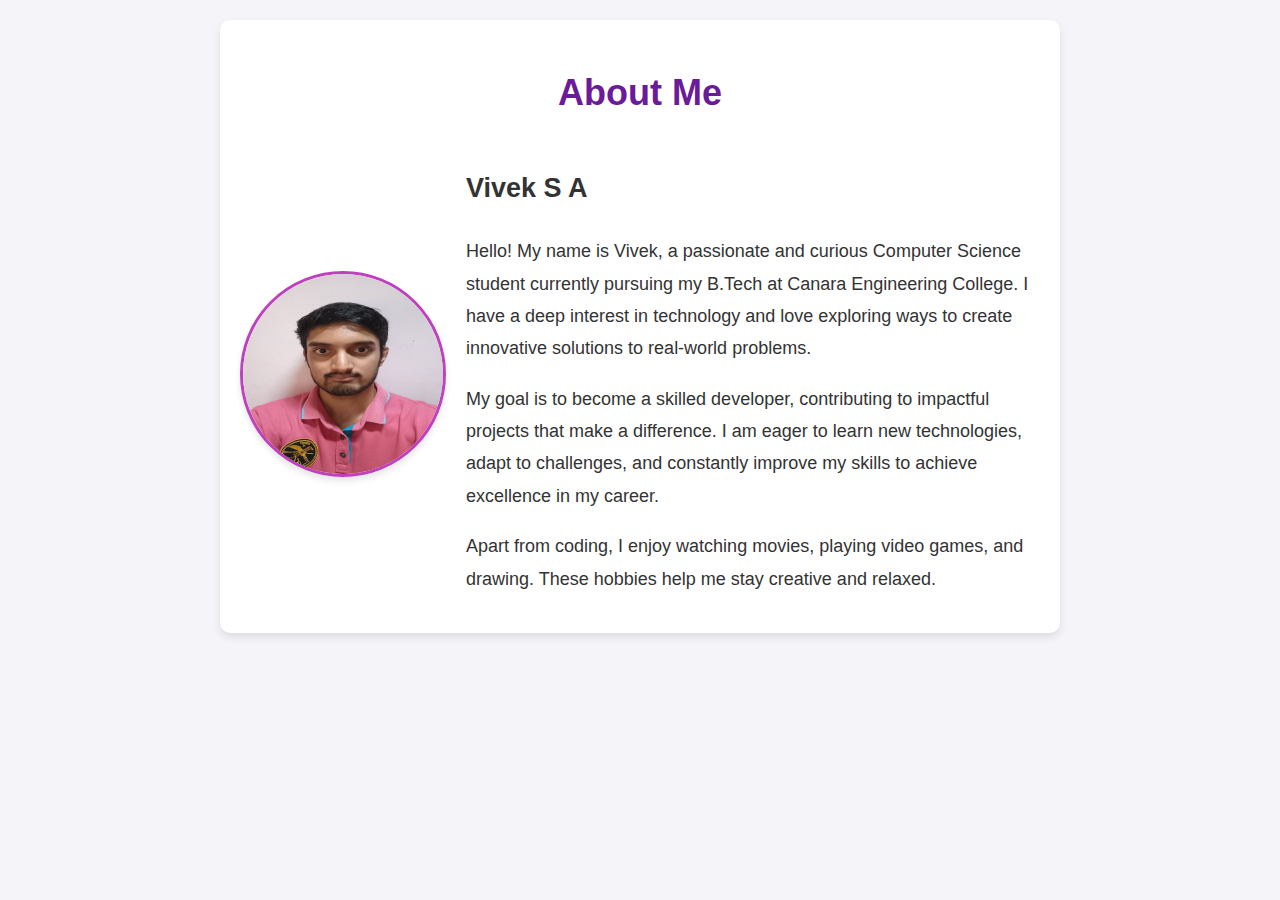
<file: bio.html>
<!DOCTYPE html>
<html lang="en">
<head>
    <meta charset="UTF-8">
    <meta name="viewport" content="width=device-width, initial-scale=1.0">
    <link rel="stylesheet" href="./bio.css">
    <title>About Me</title>
</head>
<body>
    <div class="container">
        <header>
            <h1>About Me</h1>
        </header>
        <section class="bio-section">
            <div class="bio-image">
                <!-- Add your image file name or path in the src attribute -->
                <img src="./vivek.jpg" alt="Vivek's Photo">
            </div>
            <div class="bio-content">
                <h2>Vivek S A</h2>
                <p>
                    Hello! My name is Vivek, a passionate and curious Computer Science student currently pursuing my B.Tech 
                    at Canara Engineering College. I have a deep interest in technology and love exploring ways to create 
                    innovative solutions to real-world problems.
                </p>
                <p>
                    My goal is to become a skilled developer, contributing to impactful projects that make a difference. I am eager to 
                    learn new technologies, adapt to challenges, and constantly improve my skills to achieve excellence in my career.
                </p>
                <p>
                    Apart from coding, I enjoy watching movies, playing video games, and drawing. These hobbies help me stay creative and relaxed.
                </p>
            </div>
        </section>
    </div>
</body>
</html>
</file>
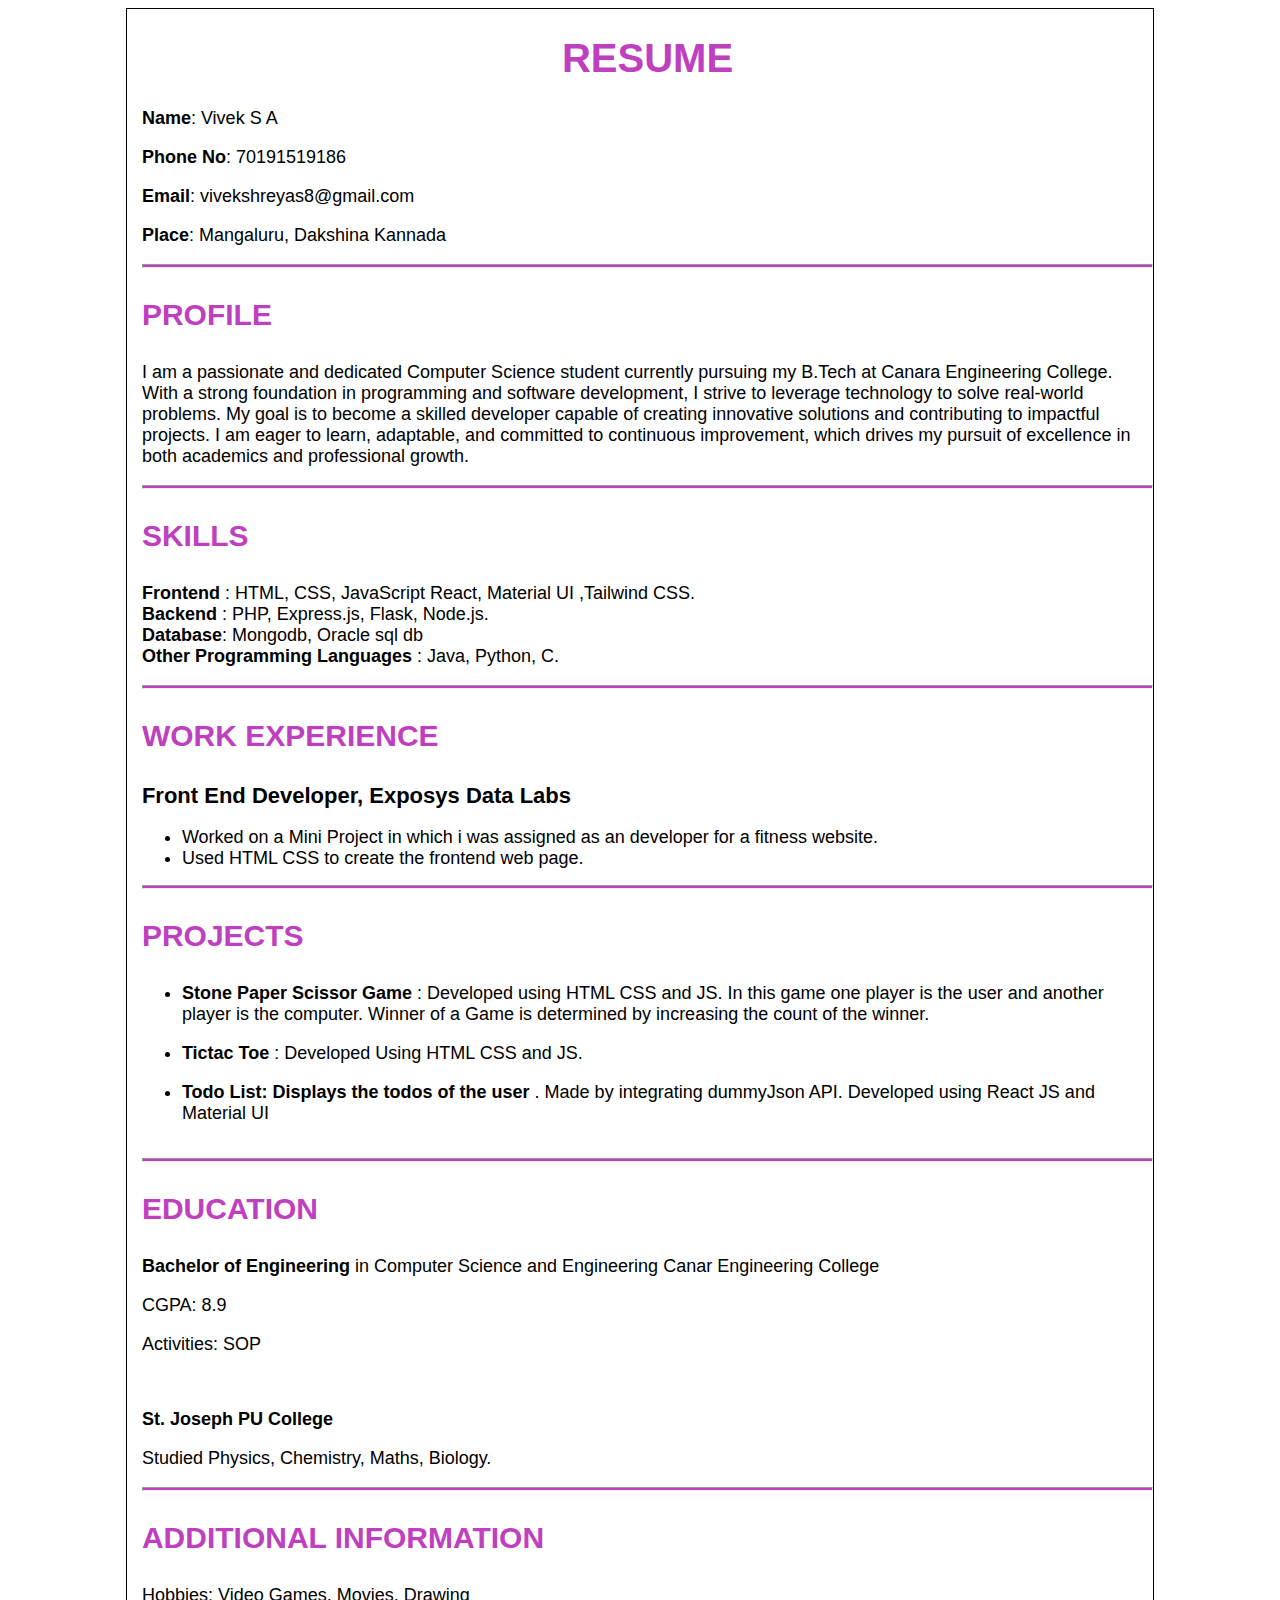
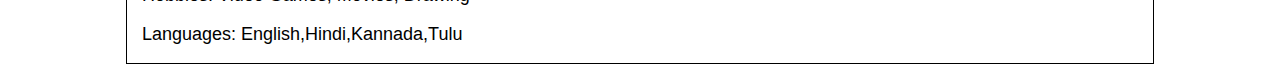
<file: resume.html>
<!DOCTYPE html>
<html lang="en">
<head>
    <meta charset="UTF-8">
    <meta name="viewport" content="width=device-width, initial-scale=1.0">
    <link rel="stylesheet" href="./resume.css">
    <title>Document</title>
</head>
<body>
    <div class="container">
        <div class="resume">
            <h1>RESUME</h1>
        </div>
        <div class="pers-info">
            <p><b>Name</b>: Vivek S A</p>
            <p><b>Phone No</b>: 70191519186</p>
            <p><b>Email</b>: vivekshreyas8@gmail.com</p>
            <p><b>Place</b>: Mangaluru, Dakshina Kannada</p>
        </div>
        <hr>
       <div class="profile">
        <h3>PROFILE</h3>
        <p>I am a passionate and dedicated Computer Science student currently pursuing my B.Tech at Canara Engineering College.
             With a strong foundation in programming and software development, I strive to leverage technology to solve real-world problems. My goal is to become a skilled developer capable of creating innovative solutions and contributing to impactful projects. I am eager to learn, adaptable, and committed to continuous improvement, which drives my pursuit of excellence in both academics and professional growth.
        </p>
       </div>
       <hr>
       <div class="skills">
        <h3>SKILLS</h3>
        <p><b>Frontend </b>: HTML, CSS, JavaScript React, Material UI ,Tailwind CSS. <br>
           <b>Backend </b> : PHP, Express.js, Flask, Node.js.<br>
           <b> Database</b>: Mongodb, Oracle sql db <br>
           <b> Other Programming Languages </b>: Java, Python, C.<br>
        </p>
       </div>
       <hr>
       <div class="w-exp" >
        <h3>WORK EXPERIENCE</h3>
        <p><b id="w-title">Front End Developer, Exposys Data Labs</b></p>
        <ul>
            <li>Worked on a Mini Project in which i was assigned as an developer for a fitness website.</li>
            <li>Used HTML CSS to create the frontend web page.</li>
        </ul>
       </div>
       <hr>
       <div class="projects">
        <h3>PROJECTS</h3>
        <ul>
            <li><b>Stone Paper Scissor Game </b>: Developed using HTML CSS and JS. In this game one player is
                the user and another player is the computer. Winner of a Game is determined by increasing
                the count of the winner.
                </li>
                <br>
            <li><b>Tictac Toe </b>: Developed Using HTML CSS and JS. </li>
            <br>
            <li><b>Todo List: Displays the todos of the user </b>. Made by integrating dummyJson API. Developed
                using React JS and Material UI</li>
                <br>
        </ul>
       </div >
       <hr>
       <div class="edu">
        <h3>EDUCATION</h3>
        <p> <b>Bachelor of Engineering </b> in Computer Science and Engineering
            Canar Engineering College</p>
            <p>CGPA: 8.9</p>
            <p>Activities: SOP</p>
            <br>
        <p><b>St. Joseph PU College </b></p>
        <p>Studied Physics, Chemistry, Maths, Biology.</p>
       
       </div>
       <hr>
       <div class="add">
        <h3>ADDITIONAL INFORMATION</h3>
        <p>Hobbies: Video Games, Movies, Drawing</p>
        <p>Languages: English,Hindi,Kannada,Tulu </p>
       </div>
    </div>
</body>
</html>
</file>
<file: bio.css>
/* General body styling */
body {
    margin: 0;
    padding: 0;
    font-family: 'Verdana', Geneva, Tahoma, sans-serif;
    background-color: #f4f4f9;
    color: #333;
    line-height: 1.6;
}

/* Container styling */
.container {
    max-width: 800px;
    margin: 20px auto;
    padding: 20px;
    background: #fff;
    border-radius: 10px;
    box-shadow: 0 4px 8px rgba(0, 0, 0, 0.1);
}

/* Header styling */
header h1 {
    font-size: 36px;
    text-align: center;
    color: #6A1B9A;
    margin-bottom: 20px;
}

/* Bio section layout */
.bio-section {
    display: flex;
    align-items: center;
    justify-content: space-between;
    flex-wrap: wrap;
}

/* Image styling */
.bio-image img {
    width: 200px;
    height: 200px;
    border-radius: 50%;
    border: 3px solid #BF40BF;
    box-shadow: 0 4px 6px rgba(0, 0, 0, 0.1);
    margin-right: 20px;
}

/* Content styling */
.bio-content {
    flex: 1;
    font-size: 18px;
    line-height: 1.8;
}

/* Responsive design */
@media (max-width: 768px) {
    .bio-section {
        flex-direction: column;
        text-align: center;
    }

    .bio-image img {
        margin: 0 auto 20px;
    }

    .bio-content {
        margin: 0;
    }
}
</file>
<file: resume.css>
.resume h1{
   
    color: #BF40BF;
    font-size: 40px;
    font-family: 'Franklin Gothic Medium', 'Arial Narrow', Arial, sans-serif;
}
.resume{
    /* margin: auto; */
    text-align: center;
}
.pers-info{
    font-family: Verdana, Geneva, Tahoma, sans-serif;
    font-size: 18px;
}
hr{
    height: 2px;
    background-color: #BF40BF;
}
.profile h3{
    font-size: 30px;
    font-family: Verdana, Geneva, Tahoma, sans-serif;
    color: #BF40BF;
}
.profile p{
    font-family: Verdana, Geneva, Tahoma, sans-serif;
    font-size: 18px;
}
/* .profile{
    /* display: flex;
    flex-wrap: wrap; 
} */
.skills h3{
    font-size: 30px;
    font-family: Verdana, Geneva, Tahoma, sans-serif;
    color: #BF40BF;
}
.skills p{
    font-family: Verdana, Geneva, Tahoma, sans-serif;
    font-size: 18px;
}
.w-exp h3{
    font-size: 30px;
    font-family: Verdana, Geneva, Tahoma, sans-serif;
    color: #BF40BF;
}
.w-exp p{
    font-family: Verdana, Geneva, Tahoma, sans-serif;
    font-size: 18px;
}
.w-exp li{
    font-family: Verdana, Geneva, Tahoma, sans-serif;
    font-size: 18px;
}
.projects h3{
    font-size: 30px;
    font-family: Verdana, Geneva, Tahoma, sans-serif;
    color: #BF40BF;
}

.projects li{
    font-family: Verdana, Geneva, Tahoma, sans-serif;
    font-size: 18px;
}
.edu h3{
    font-size: 30px;
    font-family: Verdana, Geneva, Tahoma, sans-serif;
    color: #BF40BF;
}
.edu p{
    font-family: Verdana, Geneva, Tahoma, sans-serif;
    font-size: 18px;
}
.add h3{
    font-size: 30px;
    font-family: Verdana, Geneva, Tahoma, sans-serif;
    color: #BF40BF;
}
.add p{
    font-family: Verdana, Geneva, Tahoma, sans-serif;
    font-size: 18px;
}
.container{
    width: 80%;
    border: 1px solid black;
    margin: auto;
    padding-left: 15px;
}
#w-title {
    font-size: 22px;
    font-weight: bold;
}
/* Add responsiveness */
@media (max-width: 768px) {
    .resume h1 {
        font-size: 32px;
    }
    .resume {
        padding: 0 10px;
    }
    .pers-info {
        font-size: 16px;
    }
    .profile h3, .skills h3, .w-exp h3, .projects h3, .edu h3, .add h3 {
        font-size: 24px;
    }
    .profile p, .skills p, .w-exp p, .w-exp li, .projects li, .edu p, .add p {
        font-size: 16px;
    }
    .container {
        width: 95%;
        padding: 10px;
        border: none;
    }
}

@media (max-width: 480px) {
    .resume h1 {
        font-size: 28px;
    }
    .pers-info {
        font-size: 14px;
    }
    .profile h3, .skills h3, .w-exp h3, .projects h3, .edu h3, .add h3 {
        font-size: 20px;
    }
    .profile p, .skills p, .w-exp p, .w-exp li, .projects li, .edu p, .add p {
        font-size: 14px;
    }
    .container {
        width: 100%;
        padding: 5px;
        border: none;
    }
}
</file>
